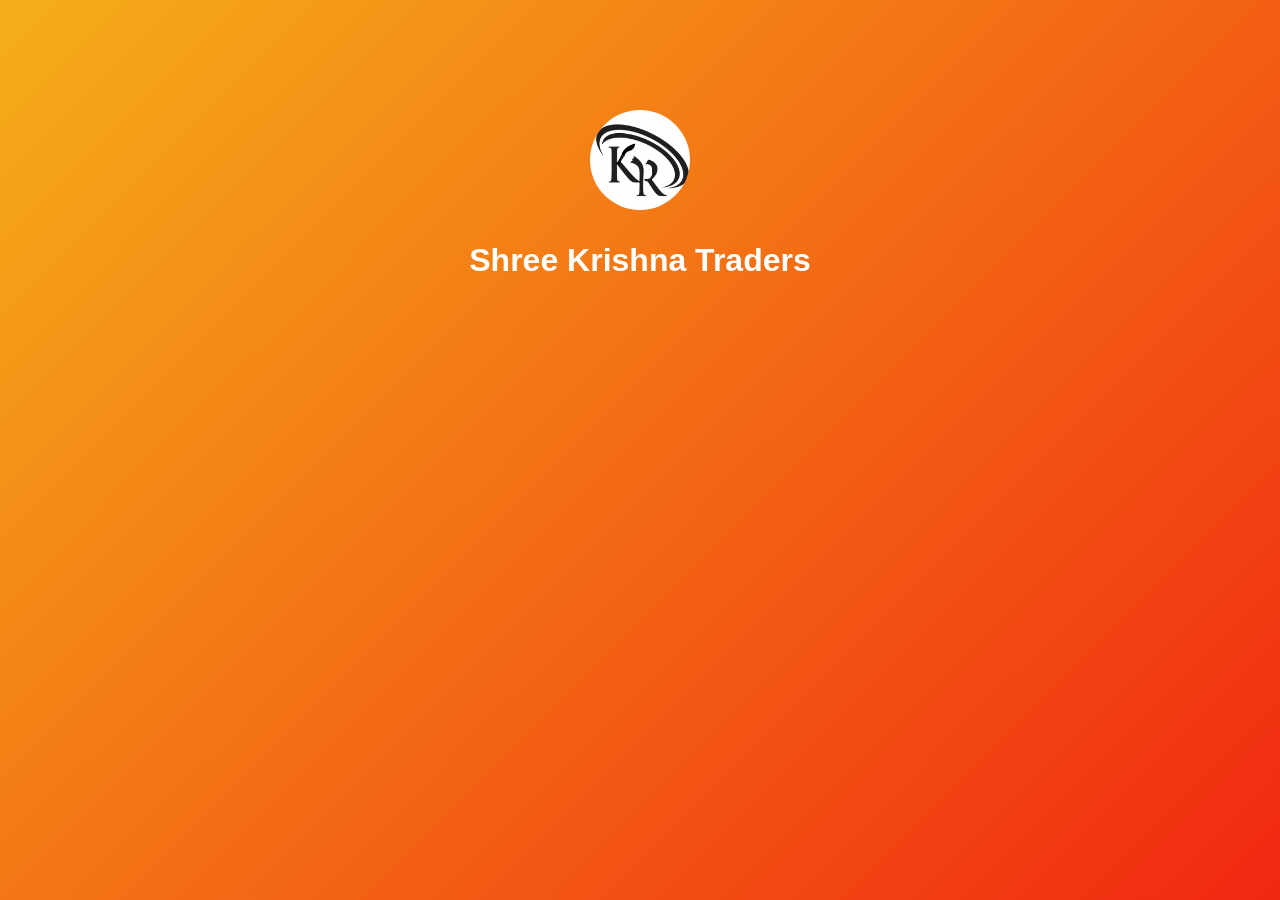
<file: index.html>
<!DOCTYPE html>
<html lang="en">
<head>
    <meta charset="UTF-8">
    <meta name="viewport" content="width=device-width, initial-scale=1.0">
    <title>Shree Krishna Traders</title>
    <link rel="stylesheet" href="style.css">
    
    <!-- Open Graph Meta Tags -->
    <meta property="og:title" content="Shree Krishna Traders">
    <meta property="og:description" content="Your description here">
    <meta property="og:image" content="https://khukurikhoda.github.io/ShreeKrishnaTraders/logo.webp">
    <meta property="og:url" content="https://khukurikhoda.github.io/ShreeKrishnaTraders/">

</head>
<body>
    <div class="header">
        <img src="logo.webp" alt="Company Logo" class="logo">
        <h1>Shree Krishna Traders</h1>
    </div>
    <div class="social-buttons">
        <a class="social-button youtube" href="https://www.youtube.com/@krishnaneupane3567">
            <img src="icons8-youtube-48.webp" alt="YouTube">
            <span>YouTube</span>
        </a>
        
        <a class="social-button facebook" href="https://www.facebook.com/profile.php?id=100042131903227&mibextid=LQQJ4d">
            <img src="icons8-facebook-48.webp" alt="Facebook">
            <span>Facebook</span>
        </a>
        <a class="social-button instagram" href="https://www.instagram.com/toolsnepal?igsh=MXg4anhzbWQzaDc3dg==">
            <img src="icons8-instagram-48.webp" alt="Instagram">
            <span>Instagram</span>
        </a>
        <a class="social-button tiktok" href="https://www.tiktok.com/@krishnan5477">
            <img src="icons8-tiktok-48.webp" alt="TikTok">
            <span>TikTok</span>
        </a>
        <a class="social-button whatsapp" href="https://wa.me/message/TWGZ7TGIUQ4QN1">
            <img src="icons8-whatsapp-48.webp" alt="WhatsApp">
            <span>WhatsApp</span>
        </a>
        <a class="social-button website" href="inde.html">
            <img src="logo1.webp" alt="website">
            <span>Price List</span>
        </a>
    </div>
    
    <footer>
        <p>&copy; 2024 ShreeKrishnaTraders. All rights reserved.</p>
    </footer>
</body>
</html>
</file>
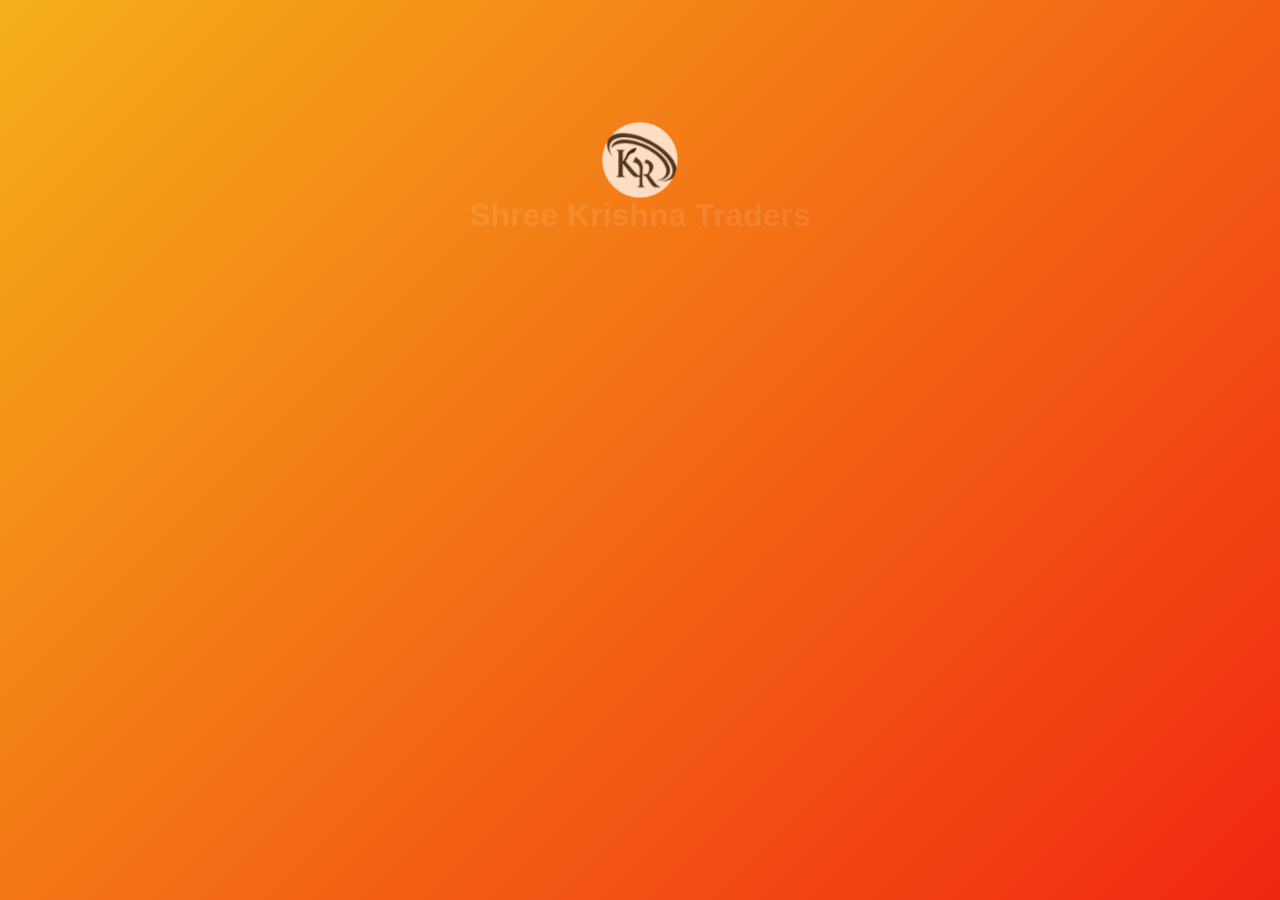
<file: inde.html>
<!DOCTYPE html>
<html lang="en">
<head>
    <meta charset="UTF-8">
    <meta name="viewport" content="width=device-width, initial-scale=1.0">
    <title>Shree Krishna Traders</title>
    <link rel="stylesheet" href="style.css">
    
    <!-- Open Graph Meta Tags -->
    <meta property="og:title" content="Shree Krishna Traders">
    <meta property="og:description" content="Your description here">
    <meta property="og:image" content="https://khukurikhoda.github.io/ShreeKrishnaTraders/logo.webp">
    <meta property="og:url" content="https://khukurikhoda.github.io/ShreeKrishnaTraders/">

</head>
<body>
    <div class="header">
        <img src="logo.webp" alt="Company Logo" class="logo">
        <h1>Shree Krishna Traders</h1>
    </div>
    <div class="social-buttons">
        <a class="social-button youtube" href="https://www.youtube.com/@krishnaneupane3567">
            <img src="icons8-youtube-48.webp" alt="YouTube">
            <span>YouTube</span>
        </a>
        
        <a class="social-button facebook" href="https://www.facebook.com/profile.php?id=100042131903227&mibextid=LQQJ4d">
            <img src="icons8-facebook-48.webp" alt="Facebook">
            <span>Facebook</span>
        </a>
        <a class="social-button instagram" href="https://www.instagram.com/toolsnepal?igsh=MXg4anhzbWQzaDc3dg==">
            <img src="icons8-instagram-48.webp" alt="Instagram">
            <span>Instagram</span>
        </a>
        <a class="social-button tiktok" href="https://www.tiktok.com/@krishnan5477">
            <img src="icons8-tiktok-48.webp" alt="TikTok">
            <span>TikTok</span>
        </a>
        <a class="social-button whatsapp" href="https://wa.me/message/TWGZ7TGIUQ4QN1">
            <img src="icons8-whatsapp-48.webp" alt="WhatsApp">
            <span>WhatsApp</span>
        </a>
        <a class="social-button website" href="inde.html">
            <img src="logo1.webp" alt="website">
            <span>Price List</span>
        </a>
    </div>
    
    <footer>
        <p>&copy; 2024 Shree Krishna Traders. All rights reserved.</p>
    </footer>

    <!-- GSAP Library -->
    <script src="https://cdnjs.cloudflare.com/ajax/libs/gsap/3.12.2/gsap.min.js"></script>
    <script src="script.js"></script>
</body>
</html>
</file>
<file: style.css>
body {
    display: flex;
    flex-direction: column;
    align-items: center;
    justify-content: center;
    height: 100vh;
    margin: 0;
    background: linear-gradient(135deg, #f5af19, #f12711);
    font-family: Arial, sans-serif;
}

.header {
    display: flex;
    flex-direction: column;
    align-items: center;
    margin-bottom: 20px;
}

.logo {
    width: 100px;
    height: 100px;
    border-radius: 50%;
    margin-bottom: 10px;
}

h1 {
    font-size: 2em;
    color: #fff;
}

.social-buttons {
    display: flex;
    flex-direction: column;
    gap: 20px;
}

.social-button {
    display: flex;
    align-items: center;
    text-decoration: none;
    color: white;
    padding: 10px 20px;
    border-radius: 10px;
    font-size: 1.2em;
    width: 250px;
    justify-content: center;
    position: relative;
    opacity: 0; /* Initially hidden */
    transform: translateX(-100%); /* Start off-screen */
}

.social-button img {
    width: 30px;
    height: 30px;
    margin-right: 10px;
}

.social-button:hover {
    transform: scale(1.05);
}

.facebook {
    background-color: #3b5998;
}

.instagram {
    background-color: #e4405f;
}

.whatsapp {
    background-color: #25d366;
}

.youtube {
    background-color: #ff0000;
}

.tiktok {
    background-color: #010101;
}

.website {
    background-color: #4CAF50;
}

footer {
    margin-top: 20px;
    color: white;
    opacity: 0; /* Initially hidden */
}
</file>
